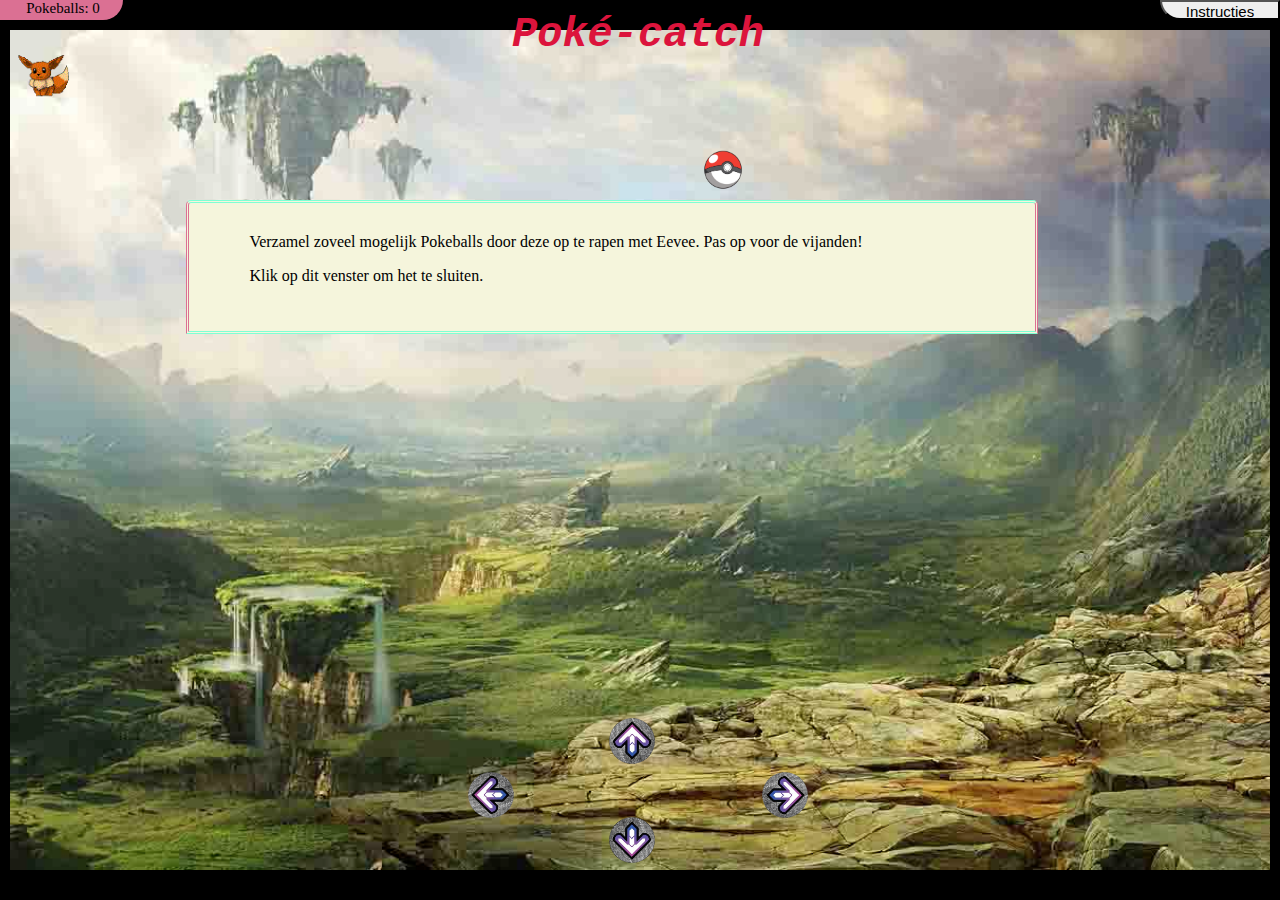
<file: oef 1/Opdracht_spel/index.html>
<!DOCTYPE html>
<html lang="nl">

<head>
    <meta http-equiv="Content-Type" content="text/html; charset=UTF-8">
    <meta name="description" content="beschrijving van de webpagina">
    <meta name="keywords" content="trefwoorden, gescheiden, door, komma&#39;s">
    <meta name="viewport" content="user-scalable=no, width=device-width, initial-scale=1, maximum-scale=1,height=device-height, initial-scale=1,width=device-width, initial-scale=1">
    <link rel="stylesheet" href="stylesheet.css">
    <link rel="shortcut icon" href="Images/cart_pokemon01.gif">
    <title>Poké-catch</title>
    <script src="jquery-3.2.1.min.js"></script>
    <script src="jquerycollision1.0.2min/jquery-collision.min.js"></script>
    <script src="javascript.js"></script>
</head>

<body>
    <header>
        <input type="button" value="Instructies" id="InstructieKnop">
        <h1>Poké-catch</h1>
        <div id="Score">Pokeballs: 0</div>
        
    </header>
    <article>
        <div id="Persoon"></div>
        <div id="Pokeball"></div>
        <div class="Instructies">
            <ul> Verzamel zoveel mogelijk Pokeballs door deze op te rapen met Eevee. Pas op voor de vijanden! 
                <p>Klik op dit venster om het te sluiten.</p>
            </ul>
        </div>
    </article>
    <div id="Pijla"></div>
    <div id="Pijlb"></div>
    <div id="Pijlc"></div>
    <div id="Pijld"></div>
</body>

</html>
</file>
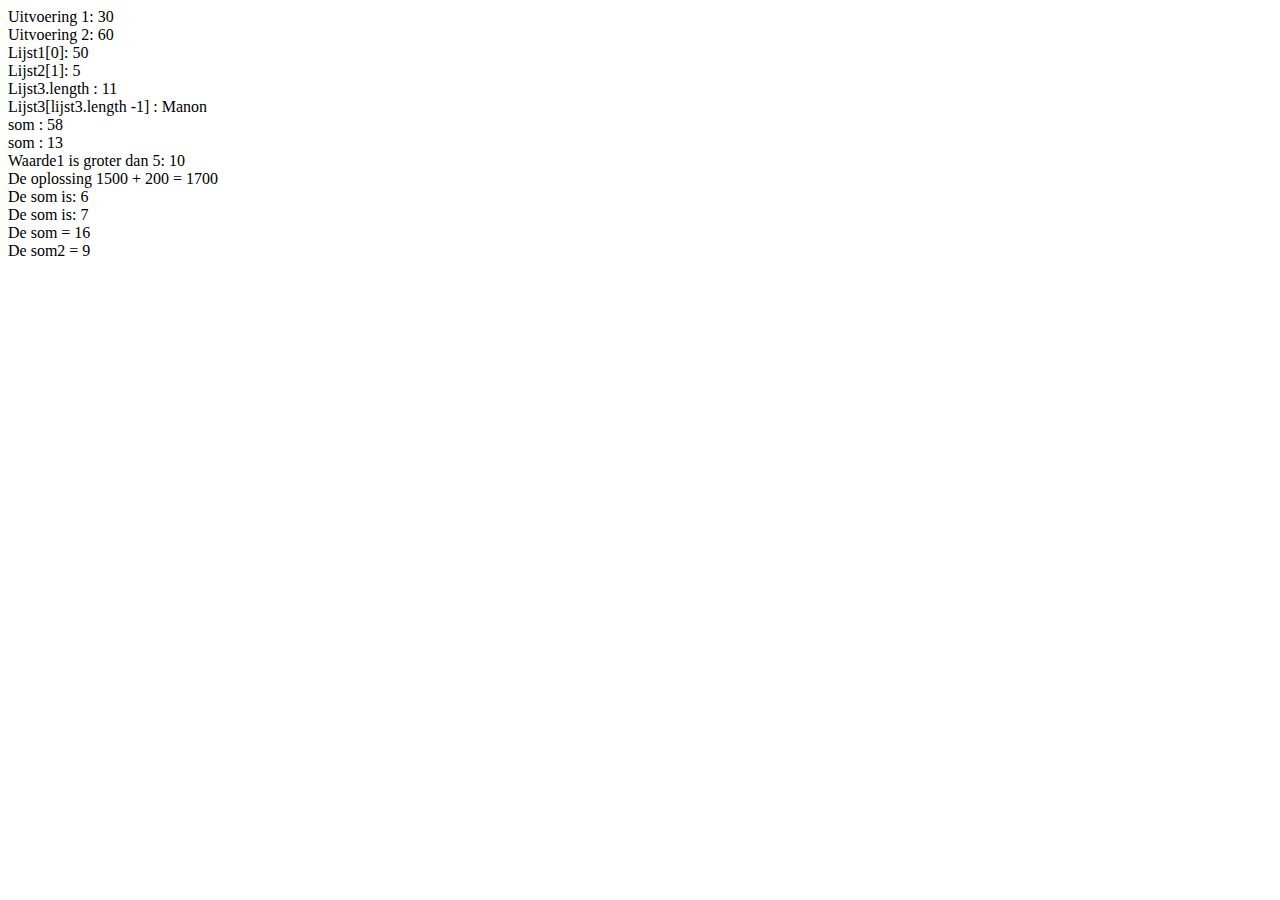
<file: oef 1/ppt1.html>
<!DOCTYPE html>
<html lang="nl">
	<head>
		<meta charset="utf-8" >
		<meta name="description" content="beschrijving van de webpagina" >
		<meta name="keywords" content="trefwoorden, gescheiden, door, komma's">
        <meta name="viewport" content="width=device-width, height=device-height" />
		<title>Oefening op lessen 1</title>

	</head>

	<body>
    <script type="text/javascript">
        "use strict"
        var uitkomst1 = 4 * 5 + 10;
        var uitkomst2 = 4 * (5 + 10);
        document.write('Uitvoering 1: ' + uitkomst1 + '<br>Uitvoering 2: ' + uitkomst2);
        
        var lijst1 = new Array(50, 5, 10);
        var lijst2 = [0, 5, 10];
        document.write('<br>Lijst1[0]: ' + lijst1[0] + '<br>Lijst2[1]: ' + lijst2[1]);
        
        var lijst3 = new Array(1, 2, 3, 4, 5, 6, 7, 8, 9, 0, 'Manon');
        document.write('<br>Lijst3.length : ' + lijst3.length + '<br>');
        document.write('Lijst3[lijst3.length -1] : ' + lijst3[lijst3.length - 1]);
        
        var invoer = new Object(); // of var invoer = {};
        invoer.waarde1 = 5;
        invoer.waarde2 = 8;
        document.write("<br>som : " + invoer.waarde1 + invoer.waarde2+'<br>');
        document.write("som : " + (invoer.waarde1 + invoer.waarde2));
        
        var waarde1 = 10;
        var waarde2 = 2;
        if(waarde1 > 5)
            {
               document.write("<br> Waarde1 is groter dan 5: " +waarde1);
            }
        else 
            {
                document.write("<br> Waarde1 is kleiner dan 5: " +waarde1);
            }
        
         
        function telOp()
        {
            return 1500 + 200;
        }
        document.write("<br> De oplossing 1500 + 200 = " + telOp() );
        
        
        function optellen(waarde1, waarde2)
        {
            return waarde1 + waarde2;
        }
        document.write("<br> De som is: " + optellen(2,4));
        function aftrekken(waarde1, waarde2)
        {
            return waarde1 - waarde2;
        }
        document.write("<br> De som is: " + aftrekken(15,8));
        
        
        function rekenmachine()
        {
            this.waarde1 = 12;
            this.waarde2 = 4;
        }
        var rekenen = new rekenmachine();
        document.write("<br> De som = " + (rekenen.waarde1 + rekenen.waarde2));
        rekenen.waarde1 = 4;
        rekenen.waarde2 = 5;
        document.write("<br> De som2 = " + (rekenen.waarde1 + rekenen.waarde2));
    </script>
</body>
</html>
</file>
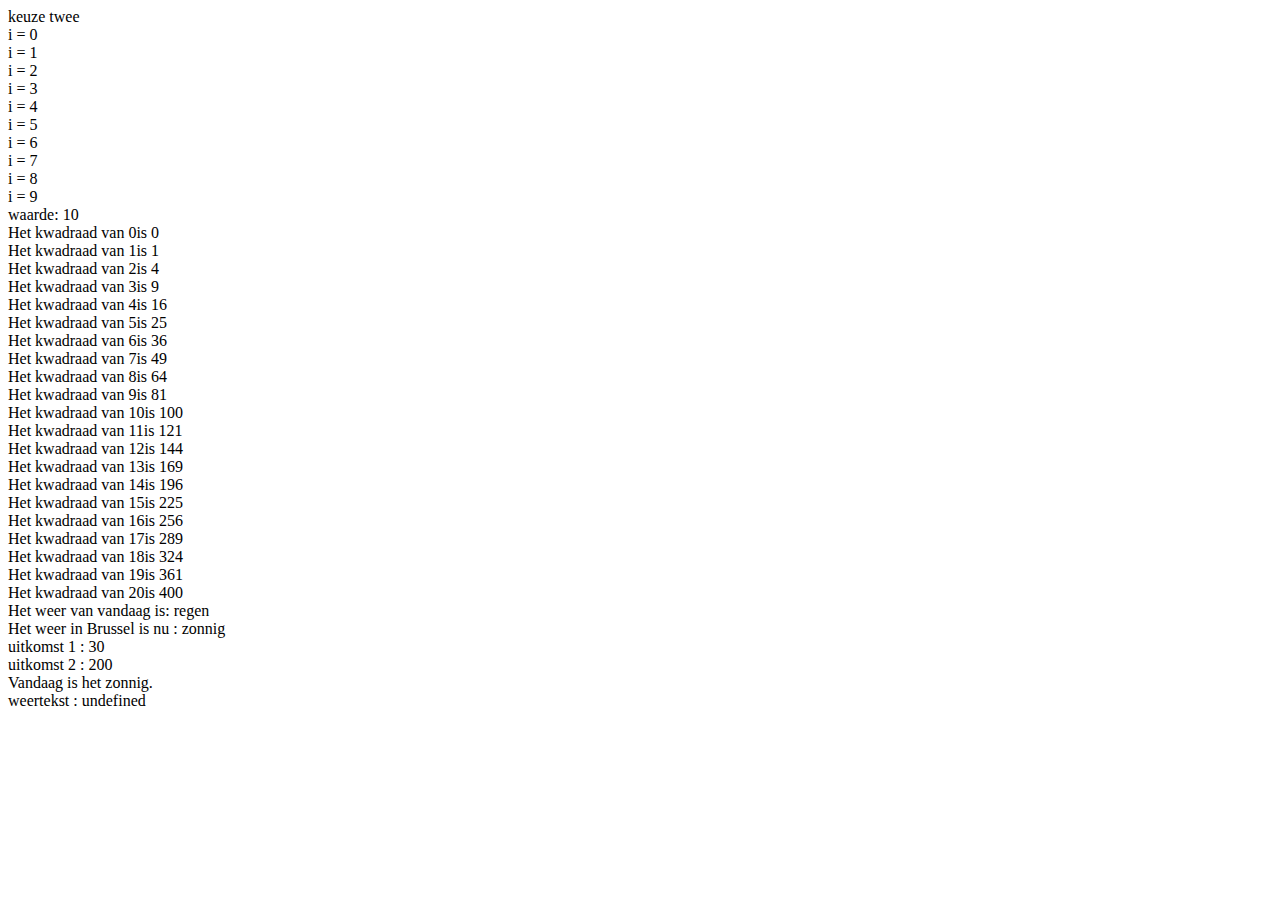
<file: oef 1/ppt2.html>
<!DOCTYPE html>
<html lang="nl">
	<head>
		<meta charset="utf-8" >
		<meta name="description" content="beschrijving van de webpagina" >
		<meta name="keywords" content="trefwoorden, gescheiden, door, komma's">
        <meta name="viewport" content="width=device-width, height=device-height" />
		<title>Oefeningen op lessen 2</title>

	</head>

	<body>
    <script type="text/javascript">
        "use strict"
        var keuze = 2
        switch (keuze) {
        case 1:
            document.write('keuze één <br> ');
            break;
        case 2:
            document.write('keuze twee <br>');
            break;
        case 3:
            document.write('keuze drie <br>');
            break;
        }
        
        
        var i = 0;
        while (i < 10) {
            document.write('i = ' + i + '<br>');
            i++;
        }
        var waarde = 5;
        do {
            waarde = 10;
        }
        while (false)
        document.write('waarde: ' + waarde + '<br>');
        
        
        for (var teller = 0; teller <= 20; teller++) {
            document.write("Het kwadraad van " + teller + 'is ' + (teller * teller) + '<br>');
        }
        
        
        var weeropties = ['zonnig', 'koud', 'regen', 'sneeuw'];
        var tekst = "Het weer van vandaag is: " + weeropties[2] + '<br>';
        document.write(tekst);
        
        
        var WeerInfo =
            {
            ActueelTekst: function ()
                {
                return "Het weer in " + this.Lokatie + " is nu : " + this.Weer;
                }, 
                Weer: 'zonnig', 
                Lokatie: 'Brussel'
        };
        document.write(WeerInfo.ActueelTekst() + '<br>'); // toont het weer in ... var plaatsnaam = WeerInfo.Lokatie; // plaatsnaam = "Brussel"
        
        
        var uitkomst1 = optellen(10,20);
        var uitkomst2 = vermenigvuldigen(10,20);
        function optellen (x,y)
        {
            return x + y;
        }	
        function vermenigvuldigen(x,y)
        {
            return x * y;
        }
        document.write("uitkomst 1 : " + uitkomst1+'<br>');
        document.write("uitkomst 2 : " + uitkomst2+'<br>');
        
        var weertekst;
        (function ()
         {
            var weertekst = "Vandaag is het zonnig.";
            document.write(weertekst + '<br>');
        }());
        document.write('weertekst : ' + weertekst + '<br>');
    </script>
</body>
</html>
</file>
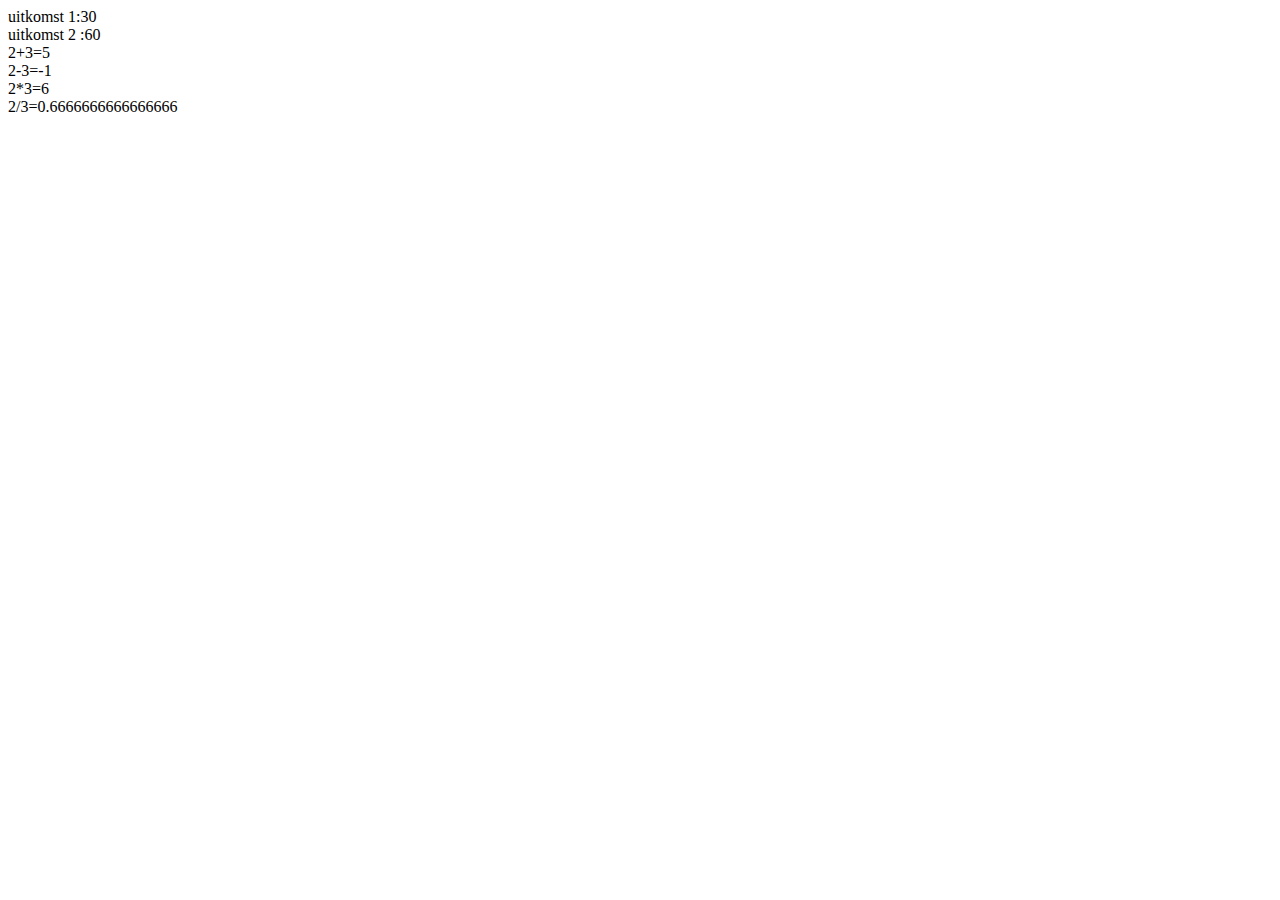
<file: oef 1/var.html>
<!DOCTYPE html>
<html lang="nl">
	<head>
		<meta charset="utf-8" >
		<meta name="description" content="beschrijving van de webpagina" >
		<meta name="keywords" content="trefwoorden, gescheiden, door, komma's">
        <meta name="viewport" content="width=device-width, height=device-height" />
		<title>Eerste javascript</title>

	</head>

	<body>
    <script type="text/javascript">
        var uitkomst1 = 4 * 5 + 10;
        var uitkomst2 = 4 * (5 + 10);
        document.write('uitkomst 1:' + uitkomst1 + '<br>uitkomst 2 :' + uitkomst2);
        
        var waarde1 = 2;
        var waarde2 = 3;
        function plus() {
            return waarde1 + waarde2;
        }
        function min() {
            return waarde1 - waarde2;
        }
        function maal() {
            return waarde1 * waarde2;
        }
        function delen() {
            return waarde1 / waarde2;
        }
        document.write("<br> 2+3=" + plus());
        document.write("<br> 2-3=" + min());
        document.write("<br> 2*3=" + maal());
        document.write("<br> 2/3=" + delen());
        
    </script>
</body>
</html>
</file>
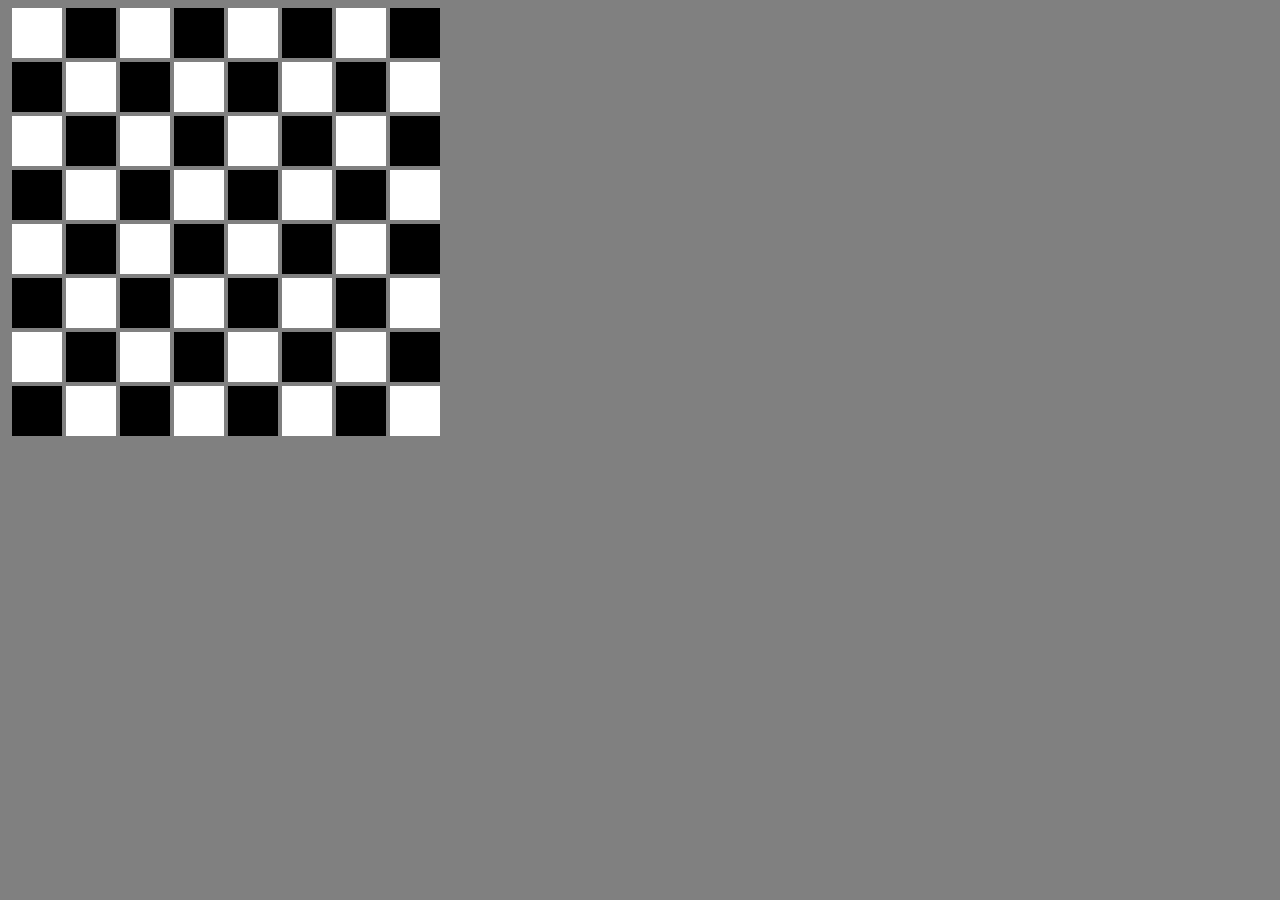
<file: oef 1/les2/schaakbord2.html>
<!DOCTYPE html>
<html lang="nl">

<head>
	<meta charset="utf-8">
	<meta name="description" content="beschrijving van de webpagina">
	<meta name="keywords" content="trefwoorden, gescheiden, door, komma's">
	<meta name="viewport" content="width=device-width, height=device-height" />
	<title>Schaakbord</title>
	
	
	<style type="text/css">
		body {
			background-color: grey;
		}
		
		.wit {
			background: white;
			margin-left: 4px;
		}
		
		.zwart {
			background: black;
			margin-left: 4px;
		}
		
		div {
			height: 50px;
			width: 50px;
			display: inline-block;
		}
	</style>
	
	<script type="text/javascript">
		var teller = 0;
		var html = "";
		for (var i = 0; i < 8; i++) {
			for (var j = 0; j < 8; j++) {
				if (teller % 2 != 0) {
					html += "<div class='zwart'></div>";
				}
				else {
					html += "<div class='wit'></div>";
				}
				teller +=1;
			}
			teller +=1;
			html += "<br>";
		}
		document.write(html);
	</script>
	
</head>

<body> 
</body>

</html>
</file>
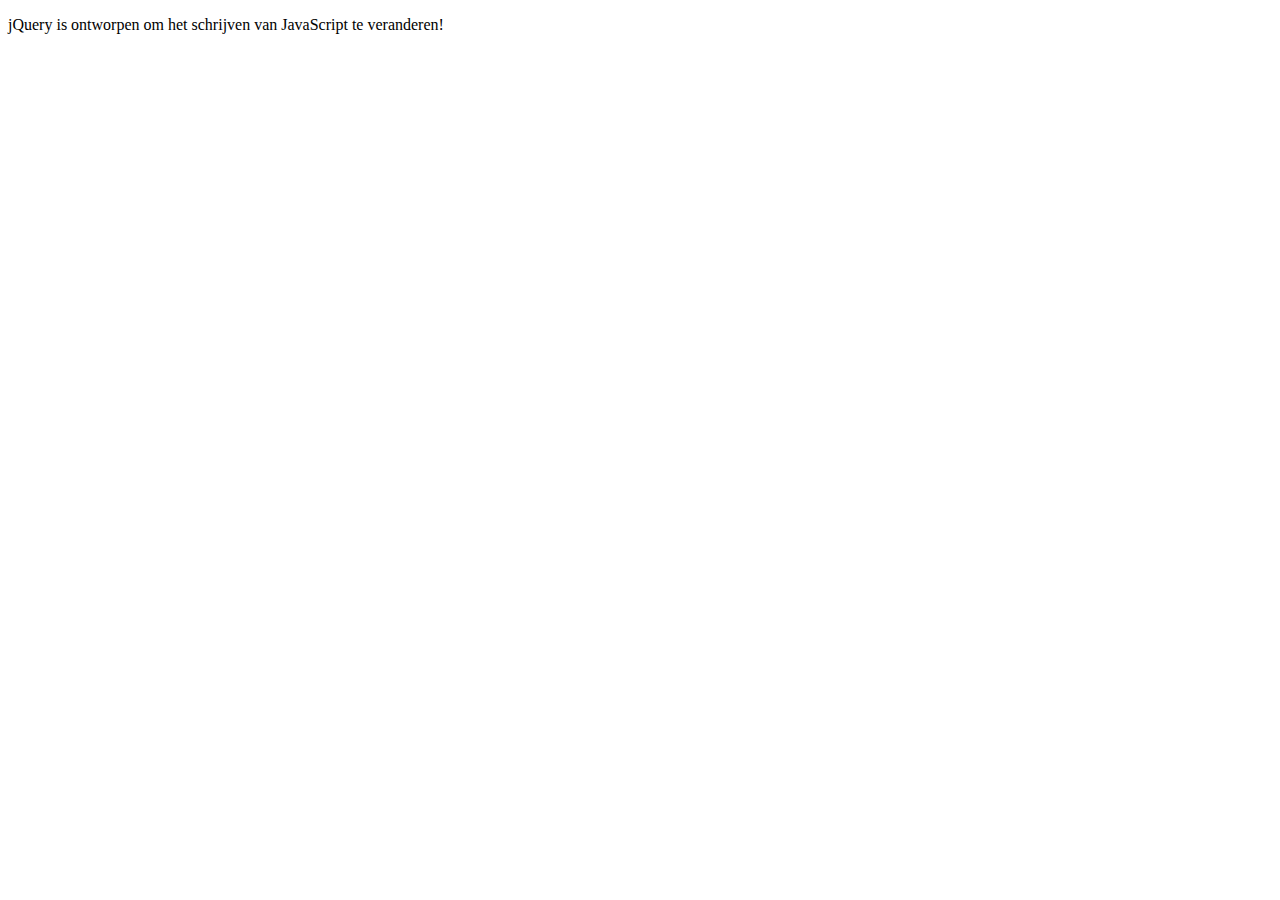
<file: oef 1/Les3/Oef_2.4.html>
<!DOCTYPE html>
<html lang="nl">

<head>
    <meta charset="utf-8">
    <meta name="description" content="beschrijving van de webpagina">
    <meta name="keywords" content="trefwoorden, gescheiden, door, komma's">
    <meta name="viewport" content="width=device-width, height=device-height" />
    <title>Oef_2.4</title>
    <script src="js/jquery-3.1.1.min.js"></script>
    <script type="text/javascript">
        "use strict";
        /*global $ */
        $(function () {
            $("p").show("slow");
        });
    </script>
</head>

<body>
    <div id="inhoud">
        <p style="display:none;"> jQuery is ontworpen om het schrijven van JavaScript te veranderen!</p>
    </div>
</body>

</html>
</file>
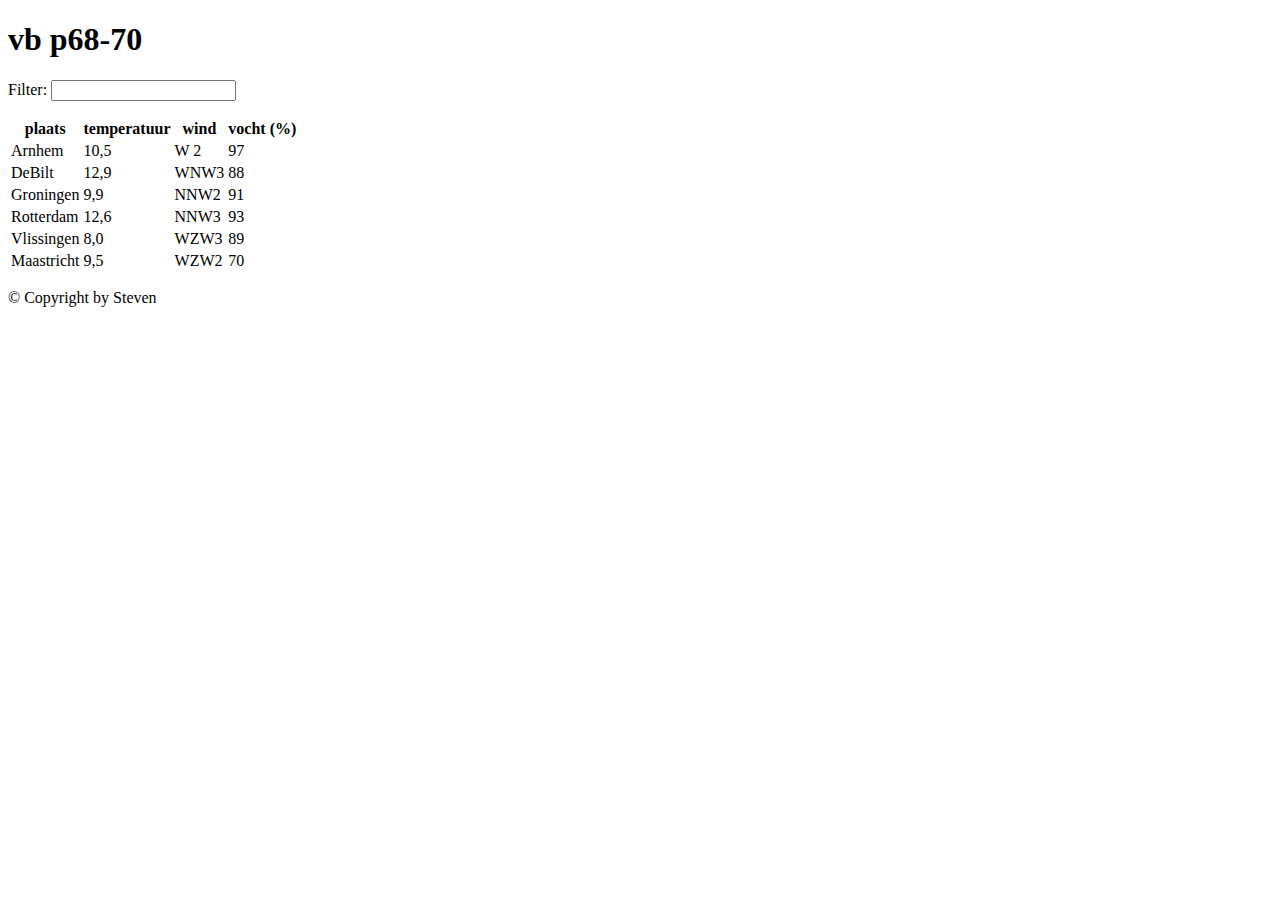
<file: oef 1/Les3/vb p65-66 - opgave.html>
<!DOCTYPE html>
<html lang="en">
	<head>
		<meta charset="utf-8" />

		<title>jQuery - de Basis vb p65-66</title>
		<meta name="description" content="" />
		<meta name="author" content="Steven" />

		<meta name="viewport" content="width=device-width, initial-scale=1.0" />
        <script src="js/jquery-3.1.1.min.js"></script>
        <script> "use strict";
            /*global $ */
            $(function (){
                $('tbody tr:odd').css("backrgound-color", "#ccc");
                $('tbody tr:even').css("backrgound-color", "#eee");
                $("#filter").change(function (){
                    var tekst = $(this).val();
                    $("tbody tr").hide();
                    $("tbody tr td:contains('" + tekst + "')").parent().show()
                });
            })
        </script>

		
	</head>

	<body>
		<div>
			<header>
				<h1>vb p68-70</h1>
			</header>

			<p>
				Filter:
				<input type="text" id="filter">
			</p>
			<table id="weerdata">
				<thead>
					<tr>
						<th>plaats</th>
						<th>temperatuur</th>
						<th>wind</th>
						<th>vocht (%)</th>
					</tr>
				</thead>
				<tbody>
					<tr>
						<td>Arnhem</td><td>10,5</td><td>W 2</td><td>97</td>
					</tr>
					<tr>
						<td>DeBilt</td><td>12,9</td><td>WNW3</td><td>88</td>
					</tr>
					<tr>
						<td>Groningen</td><td>9,9</td><td>NNW2</td><td>91</td>
					</tr>
					<tr>
						<td>Rotterdam</td><td>12,6</td><td>NNW3</td><td>93</td>
					</tr>
					<tr>
						<td>Vlissingen</td><td>8,0</td><td>WZW3</td><td>89</td>
					</tr>
					<tr>
						<td>Maastricht</td><td>9,5</td><td>WZW2</td><td>70</td>
					</tr>

				</tbody>
			</table>

			<footer>
				<p>
					&copy; Copyright  by Steven
				</p>
			</footer>
		</div>
	</body>
</html>
</file>
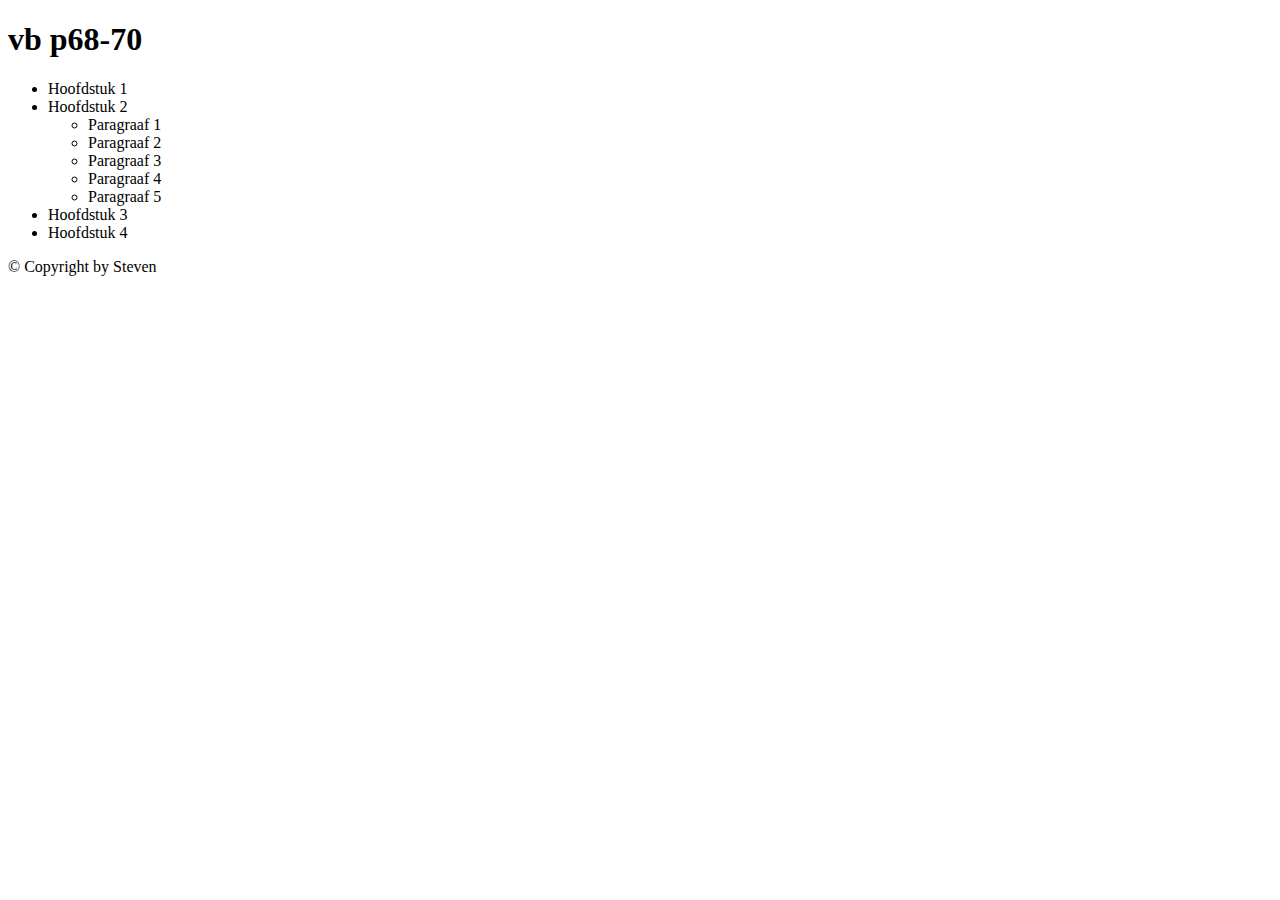
<file: oef 1/Les3/vb p68-70 - opgave.html>
<!DOCTYPE html>
<html lang="en">
<head>
  <meta charset="utf-8" />

  <!-- Always force latest IE rendering engine (even in intranet) & Chrome Frame 
       Remove this if you use the .htaccess -->
  <meta http-equiv="X-UA-Compatible" content="IE=edge,chrome=1" />

  <title>jQuery - de Basis vb p68-70</title>
  <meta name="description" content="" />
  <meta name="author" content="Steven" />

  <meta name="viewport" content="width=device-width; initial-scale=1.0" />
<script src="js/jquery-3.1.1.min.js"></script>
<script>
    "use strict";
    /*global $ */
    $(function () {
        
        $("body>div>div>ul>li.actief").prev().css("color", "#aaa");
        
        $("ul ul>li.actief".children().css.("color", "green");
          
        $("body>div>div>ul>li.actief").children().css("text-decoration", "underline");
        
        $("ul ul>li.actief").nextAll().css("font-weight", "bold");
        
    });
    }
    
    
    
    </script>
  
  
</head>

<body>
  <div>
    <header>
      <h1>vb p68-70</h1>
    </header>
    

    <div>
      <ul>
      	<li>Hoofdstuk 1</li>
      	<li class="actief">Hoofdstuk 2
      		<ul>
      			<li>Paragraaf 1</li>
      			<li>Paragraaf 2</li>
      			<li class="actief">Paragraaf 3</li>
      			<li>Paragraaf 4</li>
      			<li>Paragraaf 5</li>
      		</ul>
      		
      	</li>
      	<li>Hoofdstuk 3</li>
      	<li>Hoofdstuk 4</li>
      	
      </ul>
    </div>

    <footer>
     <p>&copy; Copyright  by Steven</p>
    </footer>
  </div>
</body>
</file>
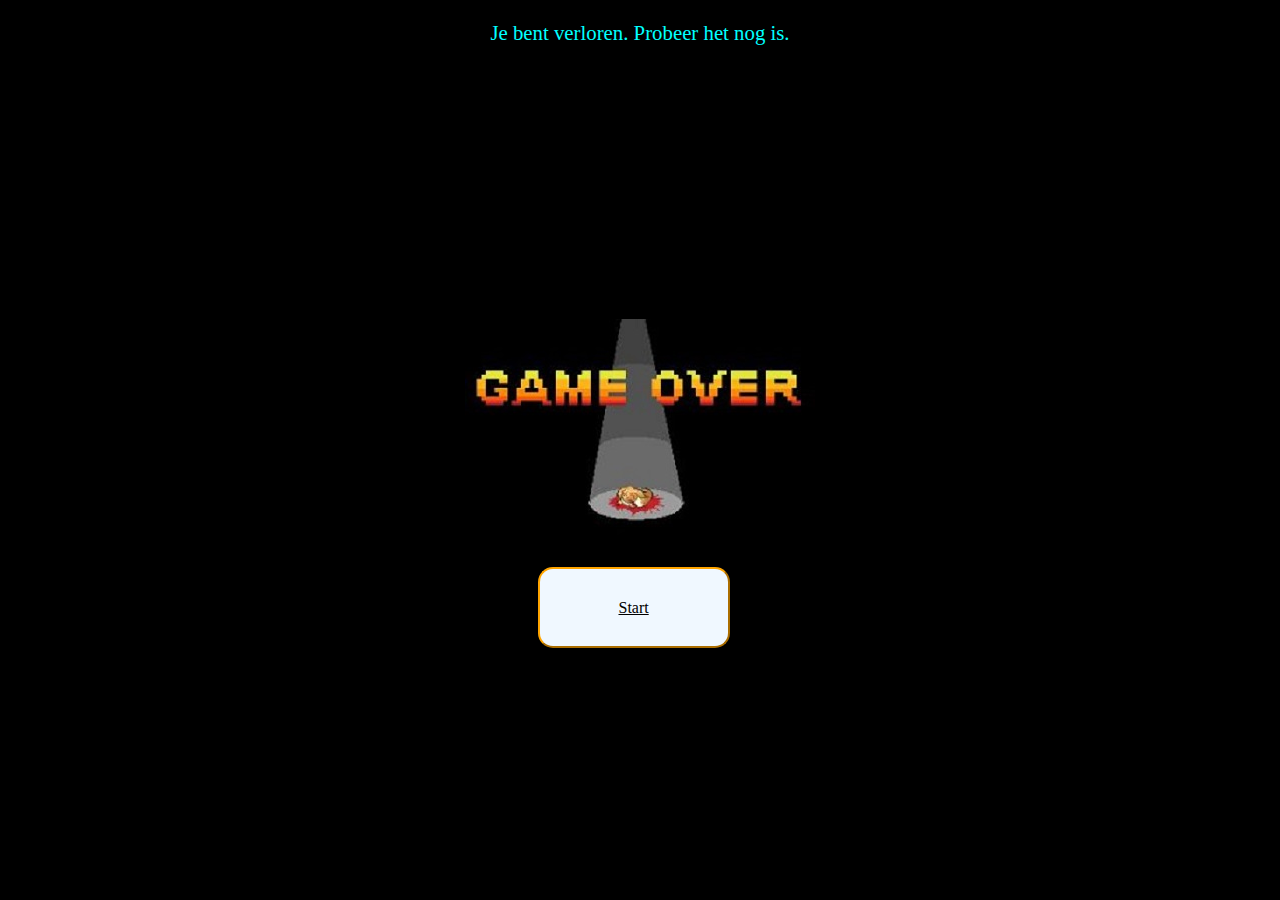
<file: oef 1/Opdracht_spel/end.html>
<!DOCTYPE html>
<html lang="nl">

<head>
    <meta charset="utf-8">
    <meta name="description" content="beschrijving van de webpagina">
    <meta name="keywords" content="trefwoorden, gescheiden, door, komma's">
    <meta name="viewport" content="width=device-width, height=device-height" />
    <link rel="stylesheet" href="stylesheet.css">
    <link rel="shortcut icon" href="Images/cart_pokemon01.gif">
    <title>Poké-catch</title>
    <script src="jquery-3.2.1.min.js"></script>
    <script src="jquerycollision1.0.2min/jquery-collision.min.js"></script>
    <script src="javascript.js"></script>
</head>

<body>

    <head>
        <div id="end">
            <input type="button" value="Start" id="endKnop">
            
            <p class="pp"> Je bent verloren. Probeer het nog is. </p>
        </div>
    </head>
</body>

</html>
</file>
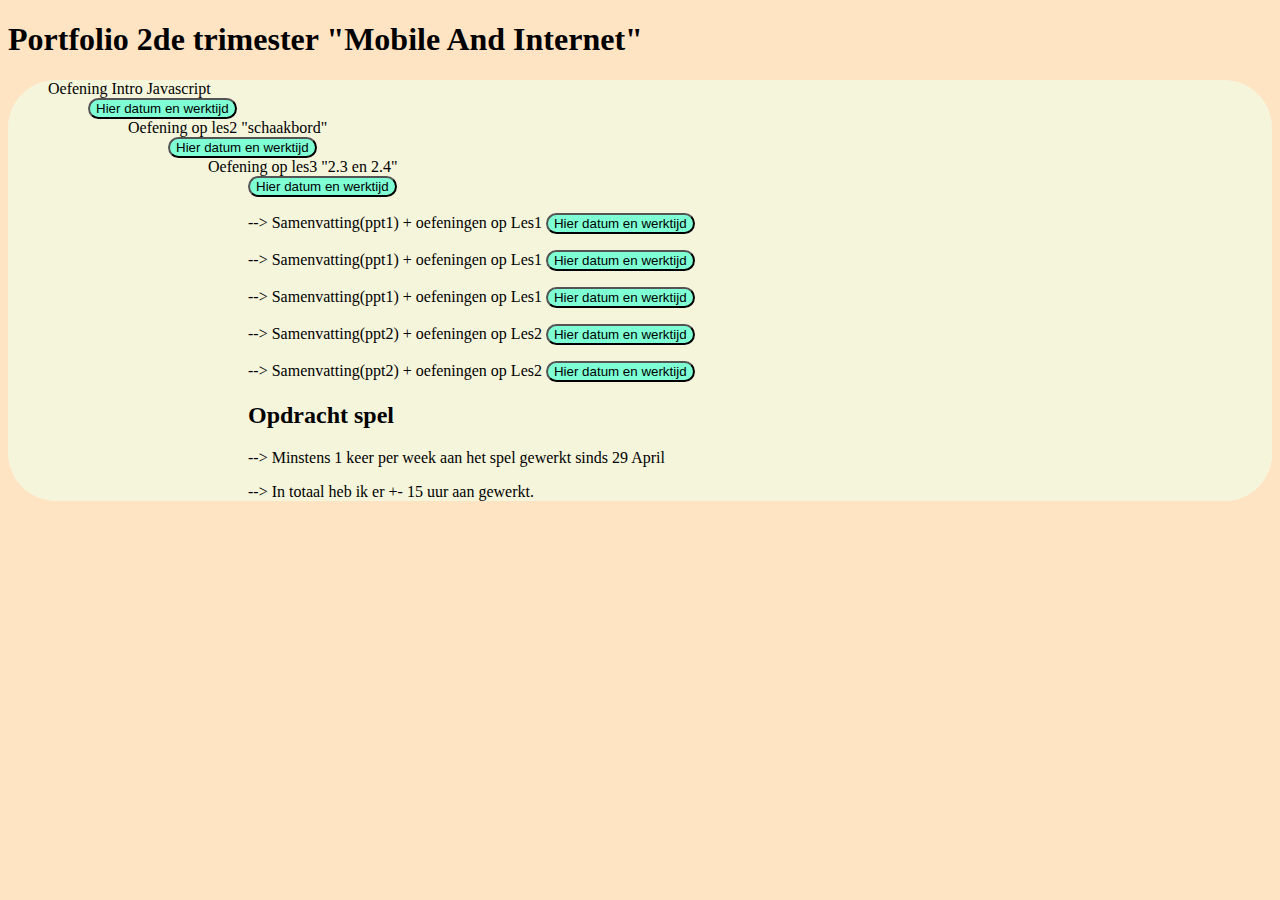
<file: oef 1/portfolio/portfolio.html>
<!DOCTYPE html>
<html lang="nl">
	<head>
		<meta charset="utf-8" >
		<meta name="description" content="beschrijving van de webpagina" >
		<meta name="keywords" content="trefwoorden, gescheiden, door, komma's">
        <meta name="viewport" content="width=device-width, height=device-height" />
        <link rel="stylesheet" href="portfolio.css" />
		<title>Portfolio 2de trimster 2017</title>

	</head>

	<body>
        <h1> Portfolio 2de trimester "Mobile And Internet"</h1>
        <p>
            <ul>Oefening Intro Javascript<ul>
                <button type="button" onclick="document.write('07/02/17 <br> 15min')">Hier datum en werktijd</button>
            
            <ul>Oefening op les2 "schaakbord"<ul>
                <button type="button" onclick="document.write('13/02/17 <br> 20min')">Hier datum en werktijd</button>
            
            <ul>Oefening op les3 "2.3 en 2.4"<ul>
                <button type="button" onclick="document.write('20/02/17 <br> 20min')">Hier datum en werktijd</button>
                
                <p> <il> --> Samenvatting(ppt1) + oefeningen op Les1</il>
                 <button type="button" onclick="document.write('25/02/17 <br> 2 uren')">Hier datum en werktijd</button></p>
                 
                <p><il> --> Samenvatting(ppt1) + oefeningen op Les1</il>
                <button type="button" onclick="document.write('02/03/17 <br> 1uur30')">Hier datum en werktijd</button></p>
                
                <p><il> --> Samenvatting(ppt1) + oefeningen op Les1</il>
                <button type="button" onclick="document.write('15/03/17 <br> 30min')">Hier datum en werktijd</button>
             </p>
                
                <p><il> --> Samenvatting(ppt2) + oefeningen op Les2</il>
                <button type="button" onclick="document.write('15/03/17 <br> 1uur30')">Hier datum en werktijd</button></p>
                
                <p><il> --> Samenvatting(ppt2) + oefeningen op Les2</il>
                <button type="button" onclick="document.write('25/03/17 <br> 2uur30')">Hier datum en werktijd</button></p>
            <h2> Opdracht spel </h2>
                <p><il> --> Minstens 1 keer per week aan het spel gewerkt sinds 29 April</il>
                <p><il> --> In totaal heb ik er +- 15 uur aan gewerkt.</il>
                
                
                
            
        
        </p>

   
	</body>
</html>
</file>
<file: oef 1/Opdracht_spel/stylesheet.css>
#Persoon{
    background-image: url(Images/cart_pokemon01.gif);
    background-color: ;
    width: 70px;
    height: 70px;
    background-size: cover;
    background-repeat: no-repeat;
    position: absolute;
   
    
    
    
    
}
html{
     height: 100%;
    width: 100%;
}
body{
    margin: 0px;
    background-color: black;
    overflow-x: hidden;
    overflow-y: hidden;
    
    
}
article{
    
    
    background-repeat: no-repeat;
    background-size: cover;
    position: absolute;
    background-image: url(Images/world.jpg);
    z-index: -5;
    
    
    
    
}
h1{
    font-size: 2.5em;
    font: italic bold 42px/30px Courier, monospace;
    width: 20%;
    top: 20px;
    color: crimson;
    position: relative;
    margin: auto;
    display: block;
}
#Pokeball{
    background-image: url(Images/pokeball.png);
    width: 40px;
    height: 40px;
    background-size: contain;
    background-repeat: no-repeat;
    position: absolute;
    top: 120px;
    left: 55%;
}


#Score{
    
    width: 120px;
    height: 20px;
    top: 0;
    right: 150;
    background-color: palevioletred;
    background-size: contain;
    background-repeat: no-repeat;
    position: absolute;
    border-bottom-right-radius: 0;
    padding-left: 3px;
    text-align: center ;
    font-size: 15px;
    font-size: 15px;
    border-bottom-right-radius: 50px;
    
    
}

.Vijand{
    background-image: url(Images/enemy.gif);
    width: 70px;
    height: 70px;
    background-size: contain;
    background-repeat: no-repeat;
    position: absolute;
    top: 0px;
    left: 0px;
    
}


ul {
    z-index: 3;
    font-family: serif;
    font-style: normal;
    font-size: 1em;
    
}
.Instructies ul{
    top: 170px;
    position: absolute;
    border-style: double;
    border-top-left-radius: 5px ;
    border-top-right-radius: 5px ;
    left: 14%;
    background-color: beige;
    background-position: center;
    border-left-color:  palevioletred;
    border-right-color:  palevioletred;
    border-top-color:  aquamarine;
    border-bottom-color:  aquamarine;
    padding: 30px 30px 30px 60px;
    margin: auto;
    width: 60%;
    display: block;
    
}

#InstructieKnop{
    position: absolute;
    font-size: 15px;
    border-bottom-left-radius: 50px;
    width: 120px;
    height: 20px;
    text-align: center;
    top: 0;
    right: 0;
}
#header{
    backface-visibility: visible;
}



#end{
    background-color: black;
    width: 100%;
    height: 100%;
    top: 0;
    left: 0;
    position: absolute;
    background-image: url(Images/Over.png);
    background-repeat: no-repeat;
    background-position: center;
    background-size: auto;
    
    
    
}


#endKnop{
    
    font-family: serif;
    color: black;
    font-size-adjust: auto;
    text-decoration-line: underline;
    background-color: aliceblue;
    border-color: orange;
    font-size: 1em;
    font-size-adjust: auto;
    top: 63%;
    left: 42%;
    height: 9%;
    width: 15%;
    
    opacity: 1.5;
    display: block;
    position: absolute;
    border-top-left-radius: 15px ;
    border-top-right-radius:15px ;
    border-top-right-radius: 15px ;
    border-bottom-left-radius: 15px ;
    border-bottom-right-radius: 15px ;
    
    
    
    
}

p.pp{
    text-align: center;
    color: aqua;
    font-size: 1.3em;
    
}
#Pijla{
    background-image: url(Images/pijlOnder.png);
    background-color: ;
    width: 60px;
    height: 60px;
    top: 90%;
    left: 47%;
    background-size: cover;
    background-repeat: no-repeat;
    position: absolute;
}
#Pijlb{
    background-image: url(Images/pijlBoven.png);
    background-color: ;
    width: 60px;
    height: 60px;
    top: 79%;
    left: 47%;
    background-size: cover;
    background-repeat: no-repeat;
    position: absolute;
    
}
#Pijlc{
    background-image: url(Images/pijlRechts.png);
    background-color: ;
    width: 60px;
    height: 60px;
    top: 85%;
    left: 59%;
    background-size: cover;
    background-repeat: no-repeat;
    position: absolute;
}
#Pijld{
    background-image: url(Images/pijlLinks.png);
    background-color: ;
    width: 60px;
    height: 60px;
    top: 85%;
    left: 36%;
    background-size: cover;
    background-repeat: no-repeat;
    position: absolute;
}
   @media only screen and (max-width: 900px){
    .modal-content {
        width: 100%;
    }
}
</file>
<file: oef 1/portfolio/portfolio.css>
body{
    background: bisque ;
}
button{
    color: ;
    background: aquamarine;
    border-radius: 10em;
}
ul{
    background-color: beige;
    border-radius: 3em;
}
</file>
